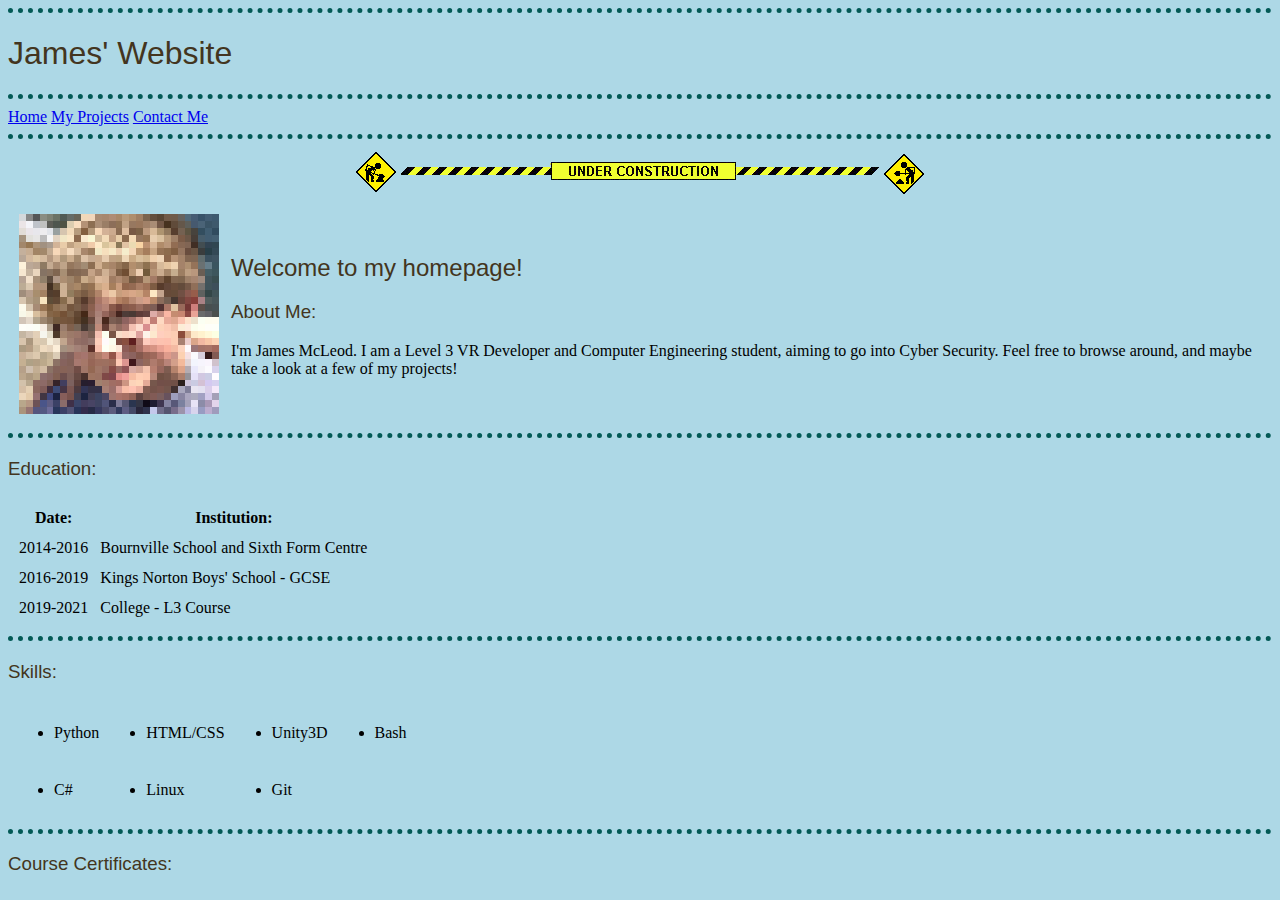
<file: index.html>
<!DOCTYPE html>
<html>
<head>
    <meta charset="UTF-8">
    <meta name="viewport" content="width=device-width, initial-scale=1">
    <meta name="description" content="Personal website of James McLeod | VR Developer and Computer Engineering Student">
    <title>James' Website</title>
    <link rel="stylesheet" href="css/styles.css">
</head>
<header>
    <hr>
    <h1>James' Website</h1>
    <hr>
    <a href="index.html">Home</a>
    <a href="projects.html">My Projects</a>   
    <a href="contact.html">Contact Me</a>
    <hr>
</header>

<body>
    <center>
        <img src="underconstruction1.gif" alt="Under Construction">
    </center>
    <table cellspacing="10">
        <tr>
            <td>
                <img src="me-pixelated.png" alt="Picture of James" align="right">
            </td>
            <td>
                <h2>Welcome to my homepage!</h2>
                <h3>About Me: </h3>
                <p>I'm James McLeod. I am a Level 3 VR Developer and Computer Engineering student, aiming to go into Cyber Security. Feel free to browse around, and maybe take a look at a few of my projects!</p>
            </td>
        </tr>
    </table>
    <hr>
    <h3>Education:</h3>
    <table cellspacing="10">
        <thead>
            <tr>
                <th>Date:</th>
                <th>Institution:</th>
            </tr>
        </thead>
        <tbody>
            <tr>
                <td>2014-2016</td>
                <td>Bournville School and Sixth Form Centre</td>
            </tr>
            <tr>
                <td>2016-2019</td>
                <td>Kings Norton Boys' School - GCSE</td>
            </tr>
            <tr>
                <td>2019-2021</td>
                <td>College - L3 Course</td>
            </tr>
        </tbody>
    </table>
    <hr>
    <h3>Skills:</h3>
    <table cellspacing="5">
        <tr>
            <td><ul><li>Python</li></ul></td><td><ul><li>HTML/CSS</li></ul></td><td><ul><li>Unity3D</li></ul></td></td><td><ul><li>Bash</li></ul></td>
        </tr>
        <tr>
            <td><ul><li>C#</li></ul></td><td><ul><li>Linux</li></ul></td><td><ul><li>Git</li></ul></td>
        </tr>
    </table>
    <hr>
    <h3>Course Certificates:</h3>
    
</body>

</html>
</file>
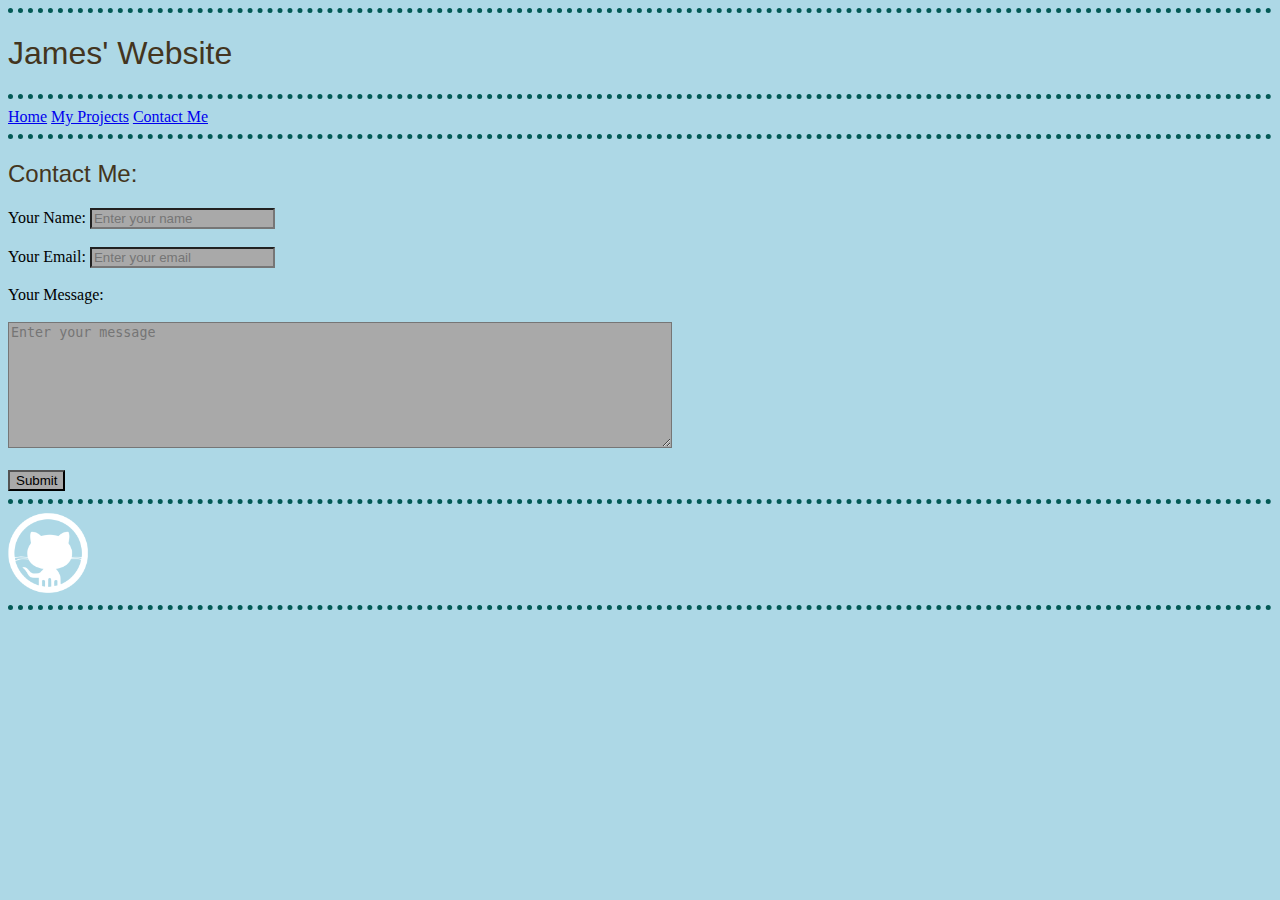
<file: contact.html>
<!DOCTYPE html>
<html>

<head>
    <meta charset="utf-8">
    <title>Contact Me</title>
    <link rel="stylesheet" href="css/styles.css">
    <meta name="description" content="Contact information for James McLeod">
    <meta name="viewport" content="width=device-width, initial-scale=1">
    <meta name="keywords" content="James McLeod, Cyber Security, HTML, CSS, VR Developer, Python, Student, Jamerbog">
    <link rel="shortcut icon" type="image/jpg" href="JM-favicon.ico"/>
</head>
<header>
    <hr>
    <h1>James' Website</h1>
    <hr>
    <a href="index.html" class="navigation">Home</a>
    <a href="projects.html" class="navigation"">My Projects</a>
    <a href="contact.html" class="navigation">Contact Me</a>
    <hr>
</header>

<body>
    <h2>Contact Me: </h2>
    <form action="mailto:jamesmcleod.contact@gmail.com" method="post" enctype="text/plain" name="EmailForm">
        <label>Your Name:</label>
        <input type="text" name="Name" placeholder="Enter your name" id="name" style="background-color: darkgray;">
        <br><br>
        <label>Your Email:</label>
        <input type="email" name="Email" placeholder="Enter your email" id="email" style="background-color: darkgray;">
        <br><br>
        <label>Your Message:</label>
        <br><br>
        <textarea name="Message" rows="8" cols="80" placeholder="Enter your message" style="background-color: darkgray;"></textarea>
        <br><br>
        <input type="Submit" style="background-color: darkgray;">
    </form>
    <hr>
    <a href="https://github.com/Jamerbog" target="_blank"><img src="Icons/white-github-logo.png" width="80px" height="80px"></a>
    <hr>
</body>

</html>
</file>
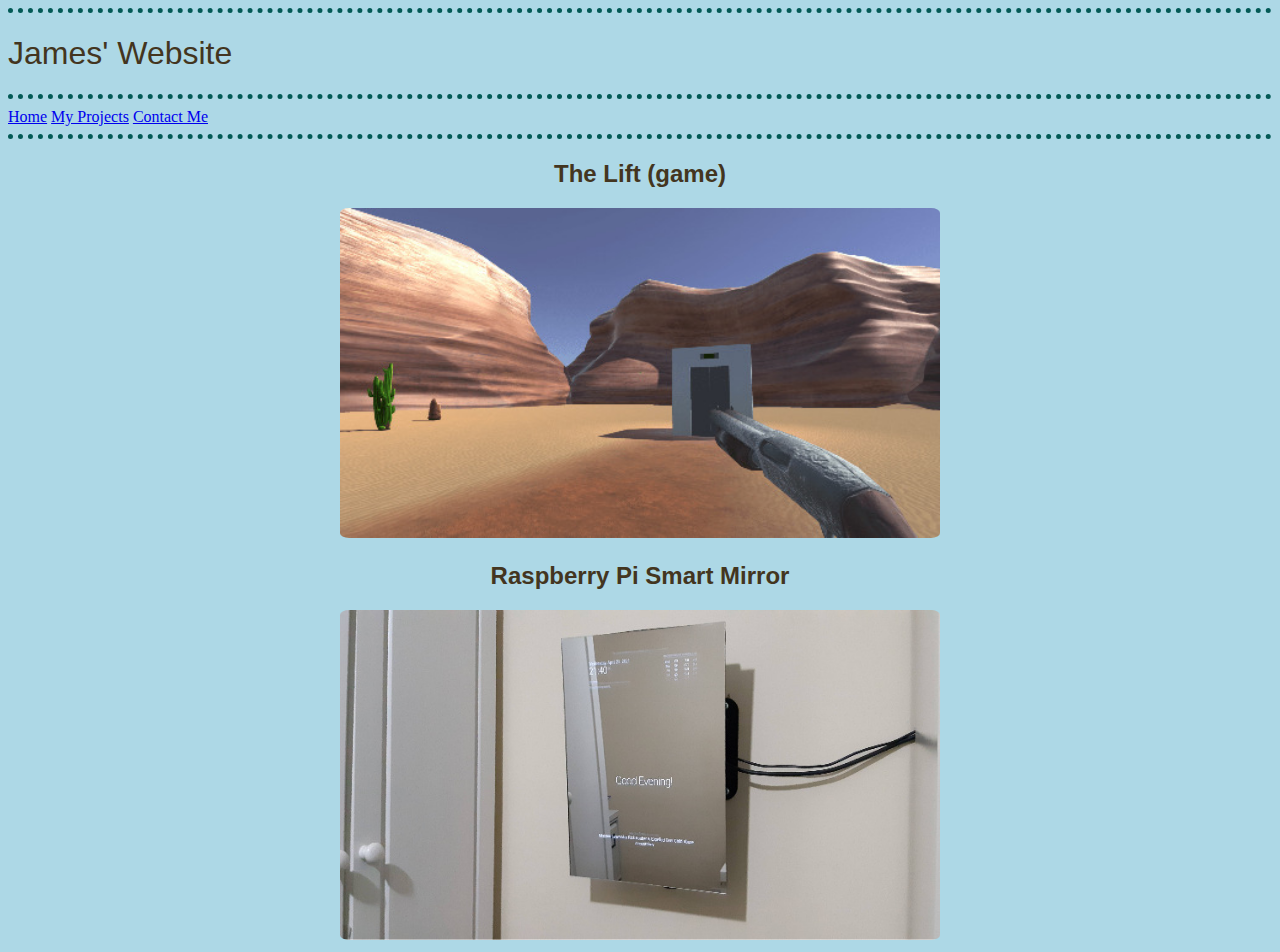
<file: projects.html>
<!DOCTYPE html>
<html>

<head>
    <meta charset="utf-8">
    <title>My Projects</title>
    <link rel="stylesheet" href="css/styles.css">
    <meta name="description" content="James McLeod's personal project page">
    <meta name="viewport" content="width=device-width, initial-scale=1">
    <meta name="keywords" content="James McLeod, Cyber Security, HTML, CSS, VR Developer, Python, Student, Jamerbog">
    <link rel="shortcut icon" type="image/jpg" href="JM-favicon.ico"/>
</head>
<header>
    <hr>
    <h1>James' Website</h1>
    <hr>
    <a href="index.html">Home</a>
    <a href="projects.html">My Projects</a>
    <a href="contact.html">Contact Me</a>
    <hr>
</header>

<body>
    <center>      
        <h2><strong>The Lift (game)</strong></h2>
        <a href="projectpages/thelift.html">
            <img src="liftpics/desertlift-min.jpg" class="project-thumbnail" width="600" height="330" alt="screenshot of the inside of a lift">
        </a>
        
        <h2><strong>Raspberry Pi Smart Mirror</strong></h2>
        <a href="projectpages/smartmirror.html">
            <img src="projectpages/MirrorPics/smart-mirror2.jpg" class="project-thumbnail" width="600" height="330">
        </a>
    </centre>
</body>

</html>
</file>
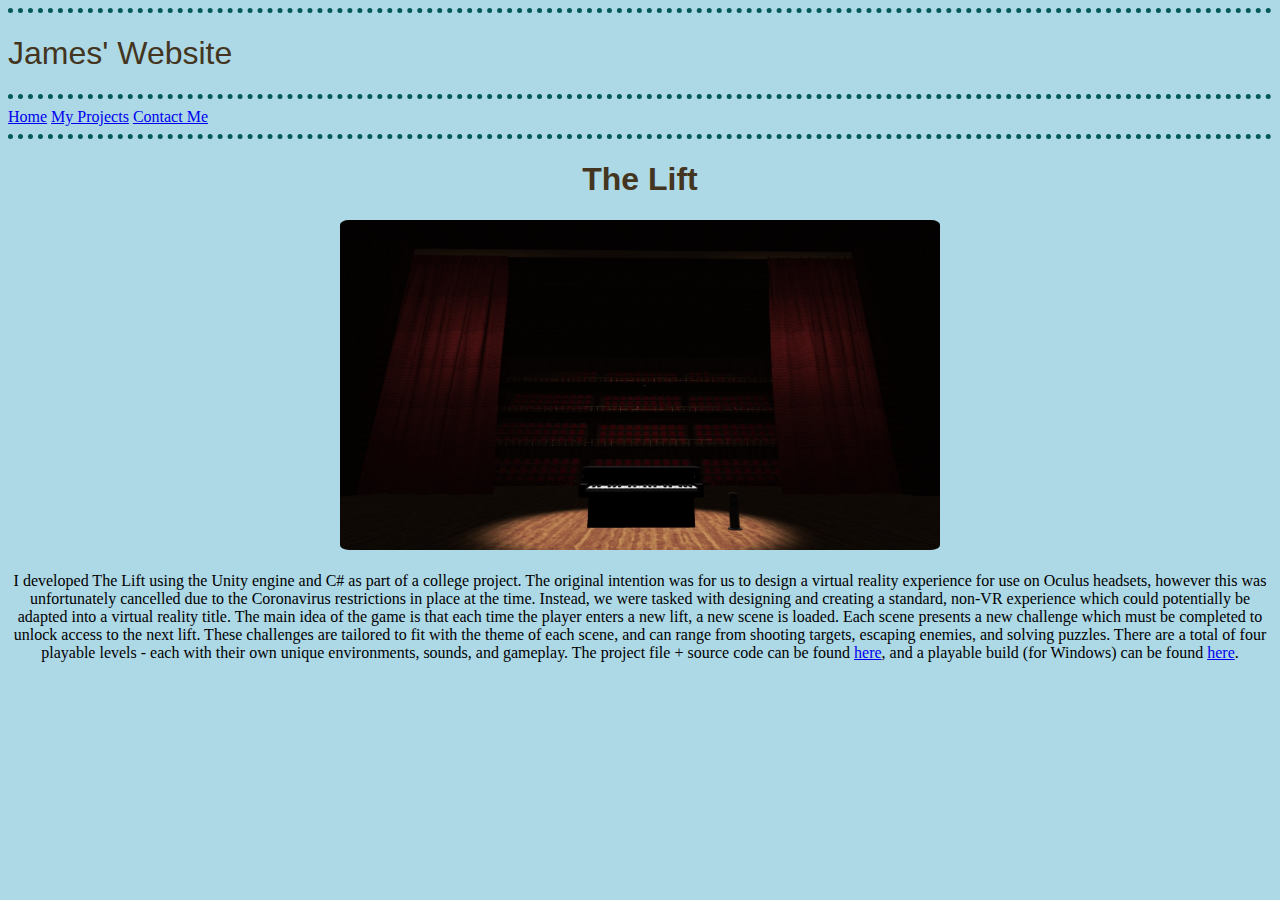
<file: projectpages/thelift.html>
<!DOCTYPE html>
<html>

<head>
    <meta charset="utf-8">
    <title>The Lift</title>
    <link rel="stylesheet" href="../css/styles.css">
    <meta name="description" content="The Lift (game) - by James McLeod">
    <meta name="viewport" content="width=device-width, initial-scale=1">
    <meta name="keywords" content="James McLeod, Cyber Security, HTML, CSS, VR Developer, Python, Student, Jamerbog">
</head>
<header>
    <hr>
    <h1>James' Website</h1>
    <hr>
    <a href="../index.html">Home</a>
    <a href="../projects.html">My Projects</a>
    <a href="../contact.html">Contact Me</a>
    <hr>
</header>

<body>
    <center>
        <div class="project-page">
            <h1><strong>The Lift</strong></h1>
            <img src="../liftpics/pianolevel-min.jpg" class="project-thumbnail" width="600" height="330">
            <br><br>
            <div class="boxed-project-description">
                I developed The Lift using the Unity engine and C# as part of a college project. The original intention was
                for us
                to design a virtual reality experience for use on Oculus headsets, however this was unfortunately cancelled
                due to the Coronavirus restrictions in place at the time. Instead, we were tasked with designing and
                creating a standard, non-VR experience which could potentially be adapted into a virtual reality title. The
                main idea of the game is that each time the player enters a new lift, a new scene is loaded. Each scene
                presents a new challenge which must be completed to unlock access to the next lift. These
                challenges are tailored to fit with the theme of each scene, and can range from shooting targets,
                escaping enemies, and solving puzzles. There are a total of four playable levels - each with their own
                unique environments, sounds, and gameplay. The project file + source code can be found <a
                    href="https://github.com/Jamerbog/The-Lift" target="_blank">here</a>, and a playable build (for Windows)
                can be found <a href="https://github.com/Jamerbog/The-Lift/releases/download/v1.0/The.Lift.Windows.zip"
                    download>here</a>.</p>
            </div>
        </div>
    </center>
</body>

</html>
</file>
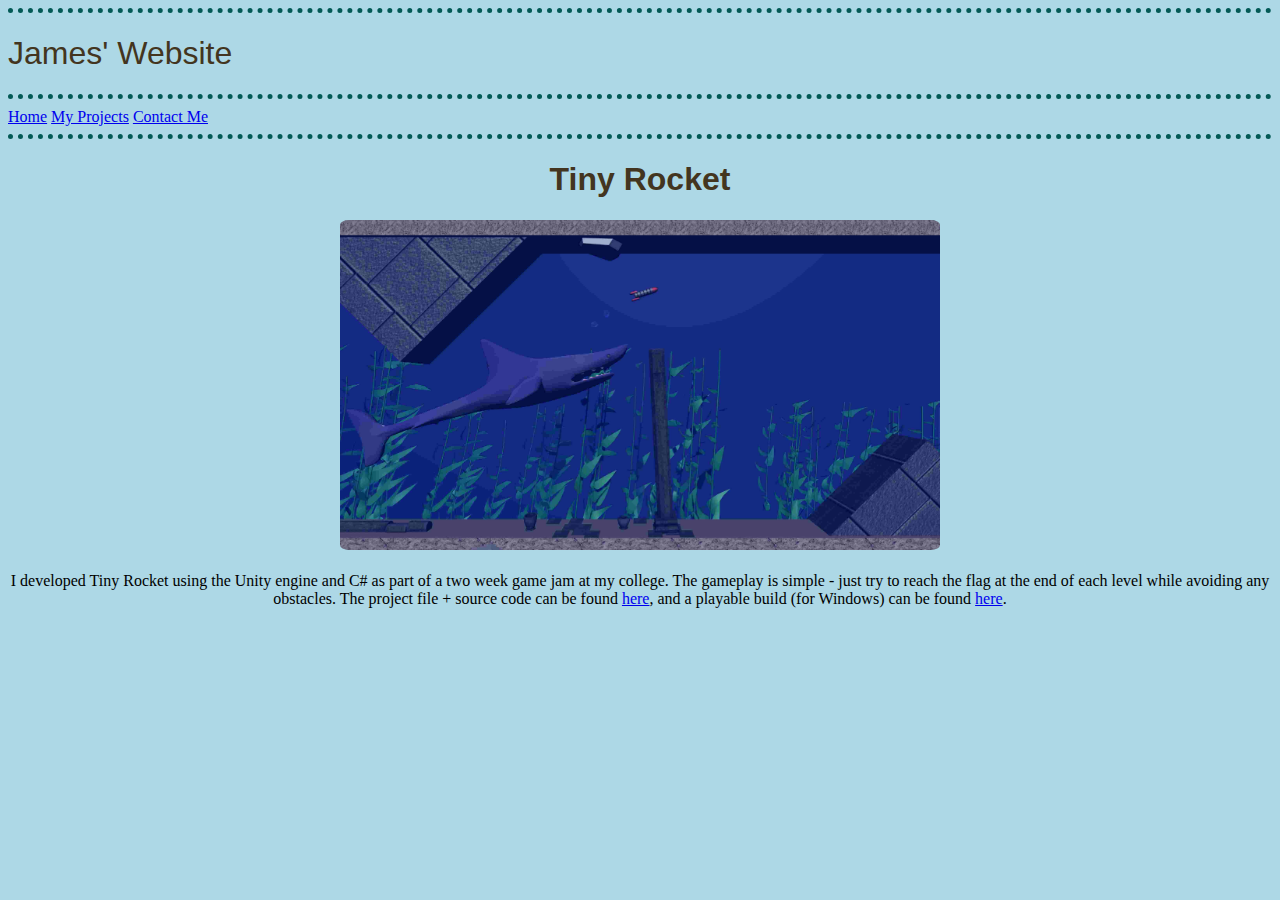
<file: projectpages/tinyrocket.html>
<!DOCTYPE html>
<html>

<head>
    <meta charset="utf-8">
    <title>Tiny Rocket</title>
    <link rel="stylesheet" href="../css/styles.css">
    <meta name="description" content="Tiny Rocket by Jamerbog">
    <meta name="viewport" content="width=device-width, initial-scale=1">
</head>
<header>
    <hr>
    <h1>James' Website</h1>
    <hr>
    <a href="../index.html" class="navigation">Home</a>
    <a href="../projects.html" class="navigation">My Projects</a>
    <a href="../contact.html"class="navigation">Contact Me</a>
    <hr>
</header>

<body>
    <center>
        <div class="project-page">
            <h1><strong>Tiny Rocket</strong></h1>
            <img src="../projectpages/TinyRocket/tiny-rocket-gameplay.jpg" class="project-thumbnail" width="600" height="330">
            <br><br>
            <div class="boxed-project-description">
                I developed Tiny Rocket using the Unity engine and C# as part of a two week game jam at my college. The gameplay is simple - just try to reach the flag at the end of each level while avoiding any obstacles. The project file + source code can be found <a
                    href="https://github.com/Jamerbog/Tiny-Rocket" target="_blank">here</a>, and a playable build (for Windows)
                can be found <a href="https://github.com/Jamerbog/Tiny-Rocket/releases/download/1.0/Tiny.Rocket.Windows.Build.zip"
                    download>here</a>.</p>
            </div>
        </div>
    </center>
</body>

</html>
</file>
<file: css/styles.css>
body {
    background-color: lightblue;
}

hr {
    border-width:5px;
    border-style: dotted none none none;
    border-color: #025955;
    height: 1px ;
    width: 100% ;
} 

h1, h2, h3, h4, h5, h6 {
    color: #433520;
    font-family: Arial;
    font-weight: 500;
}

#personal-photo {
    border-radius: 15%;
}

.project-thumbnail {
    border-radius: 1.5%;
}
</file>
